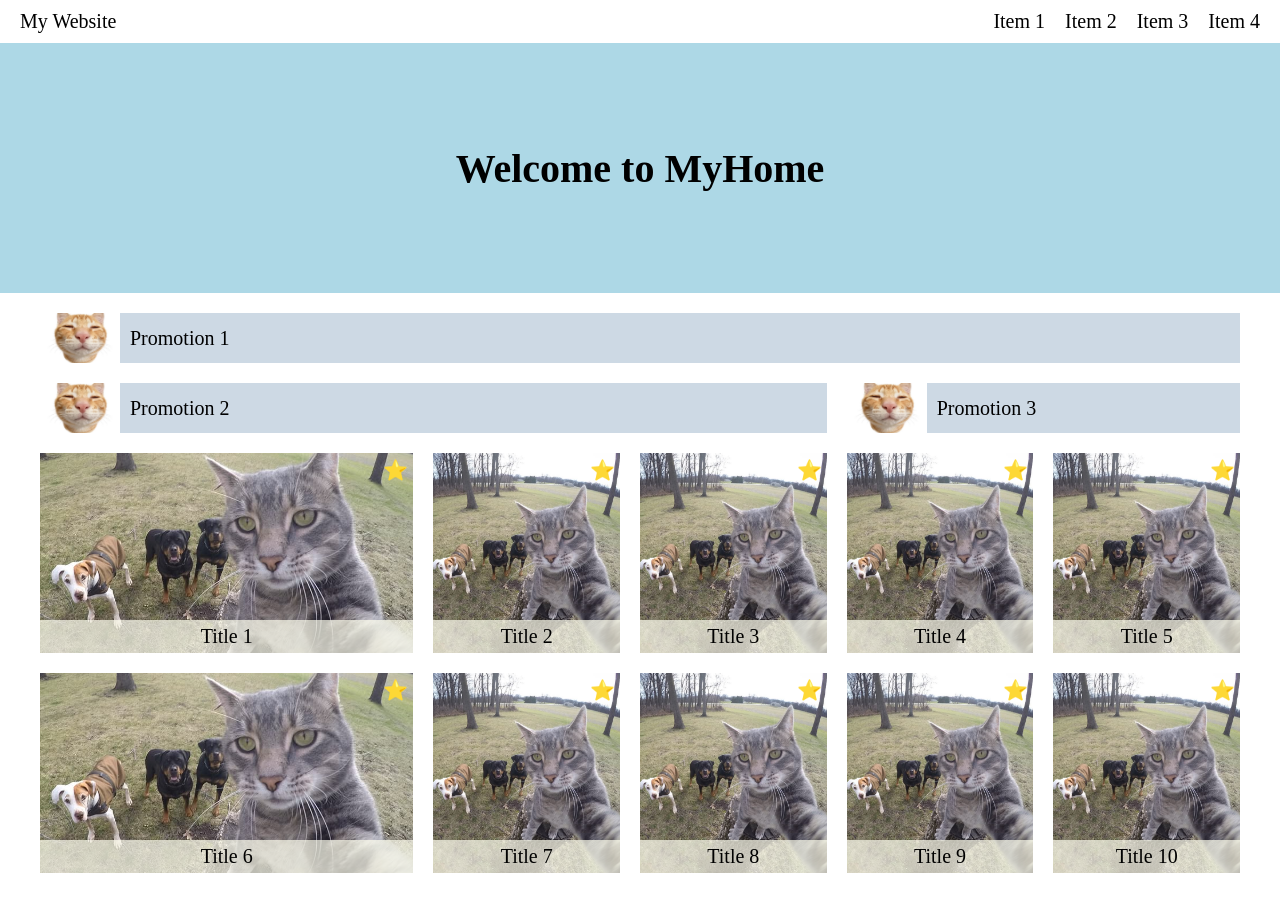
<file: week1/index.html>
<!doctype html>
<html>
    <head>
        <meta charset="utf-8">
        <title>My Website</title>
        <link rel="stylesheet" href="week-1-style.css">
    </head>

    <body>
        <nav class="navbar">
            <a>My Website</a>
            <ul>
                <li>Item 1</li>
                <li>Item 2</li>
                <li>Item 3</li>
                <li>Item 4</li>
            </ul>
            <button class="burger">
                <span></span>
                <span></span>
                <span></span>
            </button>

        </nav>

        <div class="popup-menu">
            <span class="close-btn">x</span>
            <ul>
                <li>Item 1</li>
                <li>Item 2</li>
                <li>Item 3</li>
                <li>Item 4</li>
            </ul>
        </div>

        <section class="banner">
            <h1>Welcome to MyHome</h1>
        </section>
        <main class="main-content">
            <div class="bars">
                <!--bars-->
                <div class="bar">
                    <img src="cat.jpg" alt="Promotion 1">
                    <p>Promotion 1</p>
                </div>
                <div class="bar">
                    <img src="cat.jpg" alt="Promotion 2">
                    <p>Promotion 2</p>
                </div>
                <div class="bar">
                    <img src="cat.jpg" alt="Promotion 3">
                    <p>Promotion 3</p>
                </div>
            </div>
            <div class="content-blocks">
                <!--content blocks-->
                <div class="block">
                    <span>⭐</span>
                    <p>Title 1</p>
                </div>
                <div class="block">
                    <span>⭐</span>
                    <p>Title 2</p>
                </div>
                <div class="block">
                    <span>⭐</span>
                    <p>Title 3</p>
                </div>
                <div class="block">
                    <span>⭐</span>
                    <p>Title 4</p>
                </div>
                <div class="block">
                    <span>⭐</span>
                    <p>Title 5</p>
                </div>
                <div class="block">
                    <span>⭐</span>
                    <p>Title 6</p>
                </div>
                <div class="block">
                    <span>⭐</span>
                    <p>Title 7</p>
                </div>
                <div class="block">
                    <span>⭐</span>
                    <p>Title 8</p>
                </div>
                <div class="block">
                    <span>⭐</span>
                    <p>Title 9</p>
                </div>
                <div class="block">
                    <span>⭐</span>
                    <p>Title 10</p>
                </div>
            </div>
        </main>

        <script>
            const burger= document.querySelector ('.burger');
            const popupMenu= document.querySelector ('.popup-menu');
            const closeBtn= document.querySelector ('.close-btn');

            burger.addEventListener ('click', function(){
                popupMenu.classList.add('active')
            });

            closeBtn.addEventListener('click', function() {
                popupMenu.classList.remove('active');
            });
        </script>

    </body>
</html>
</file>
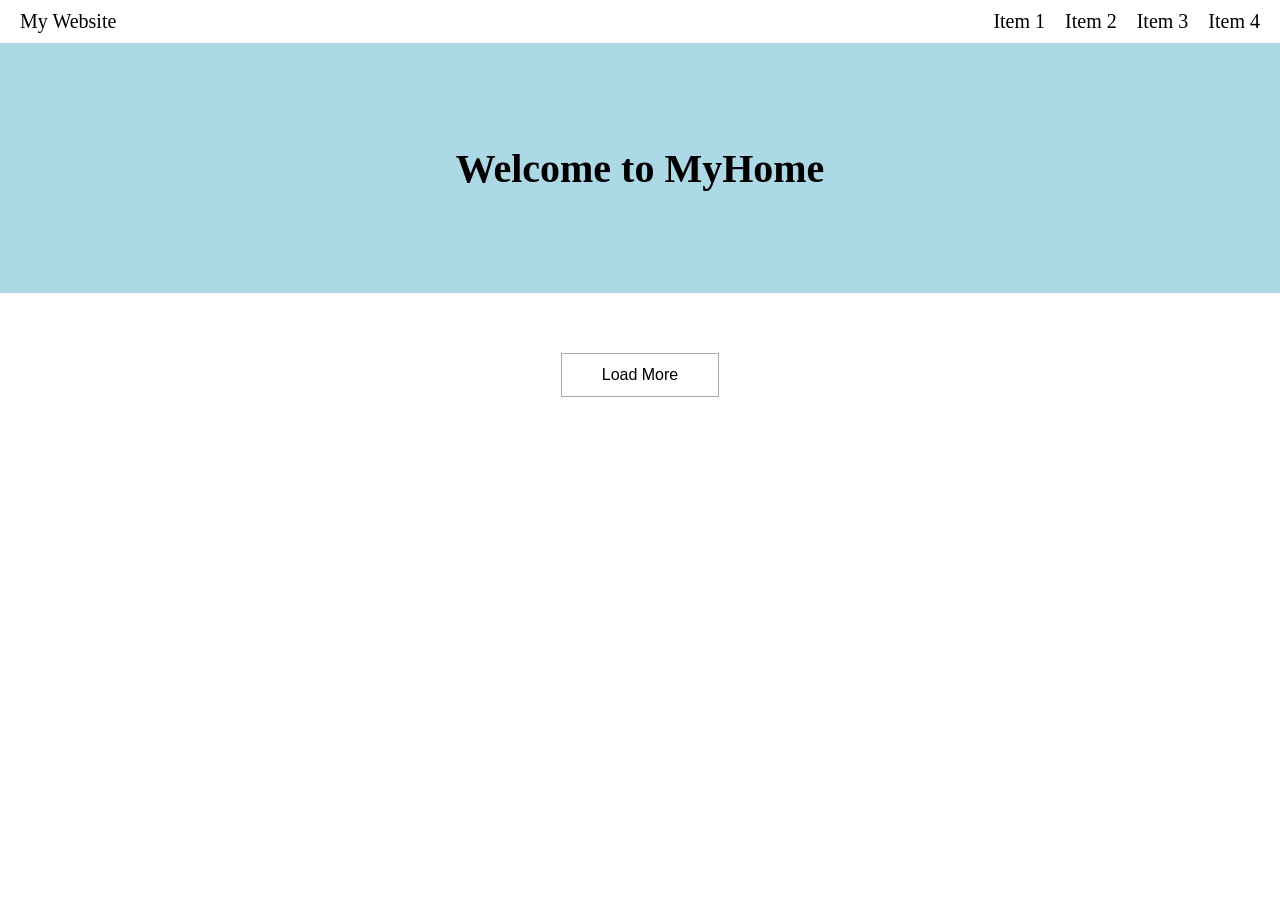
<file: week3/index.html>
<!doctype html>
<html>
    <head>
        <meta charset="utf-8">
        <title>My Website</title>
        <link rel="stylesheet" href="style.css">
    </head>

    <body>
        <nav class="navbar">
            <a>My Website</a>
            <ul>
                <li>Item 1</li>
                <li>Item 2</li>
                <li>Item 3</li>
                <li>Item 4</li>
            </ul>
            <button class="burger">
                <span></span>
                <span></span>
                <span></span>
            </button>
        </nav>

        <div class="popup-menu">
            <span class="close-btn">x</span>
            <ul>
                <li>Item 1</li>
                <li>Item 2</li>
                <li>Item 3</li>
                <li>Item 4</li>
            </ul>
        </div>

        <section class="banner">
            <h1>Welcome to MyHome</h1>
        </section>

        <main class="main-content">
            <div class="bars"></div>
            <div class="content-blocks"></div>
            <div style="text-align:center; margin: 20px">
                <button id="load-more">Load More</button>
            </div>
        </main>

        <script>
            // 漢堡選單
            const burger = document.querySelector('.burger');
            const popupMenu = document.querySelector('.popup-menu');
            const closeBtn = document.querySelector('.close-btn');

            burger.addEventListener('click', function() {
                popupMenu.classList.add('active');
            });

            closeBtn.addEventListener('click', function() {
                popupMenu.classList.remove('active');
            });

            // 抓景點資料
            Promise.all([
                fetch("https://cwpeng.github.io/test/assignment-3-1").then(function(r) { return r.json(); }),
                fetch("https://cwpeng.github.io/test/assignment-3-2").then(function(r) { return r.json(); })
            ]).then(function(results) {
                var data1 = results[0]; // 基本資料
                var data2 = results[1]; // 圖片資料

                // 把圖片做成查找表
                var imageMap = {};
                var host = data2.host;
                data2.rows.forEach(function(row) {
                    var firstPic = row.pics.split(".jpg")[0] + ".jpg";
                    imageMap[row.serial] = host + firstPic;
                });

                // 合併資料
                var attractions = data1.rows.map(function(row) {
                    return {
                        name: row.sname,
                        image: imageMap[row.serial] || ""
                    };
                });

                var barsDiv = document.querySelector(".bars");
                var blocksDiv = document.querySelector(".content-blocks");

                // 前 3 個放 bars
                for (var i = 0; i < 3; i++) {
                    var bar = document.createElement("div");
                    bar.className = "bar";

                    var img = document.createElement("img");
                    img.src = attractions[i].image;
                    img.alt = attractions[i].name;

                    var p = document.createElement("p");
                    p.textContent = attractions[i].name;

                    bar.appendChild(img);
                    bar.appendChild(p);
                    barsDiv.appendChild(bar);
                }

                // 第 4～13 個放 content-blocks
                for (var i = 3; i < 13; i++) {
                    var block = document.createElement("div");
                    block.className = "block";

                    var star = document.createElement("span");
                    star.textContent = "⭐";

                    var img = document.createElement("img");
                    img.src = attractions[i].image;
                    img.alt = attractions[i].name;

                    var p = document.createElement("p");
                    p.textContent = attractions[i].name;

                    block.appendChild(star);
                    block.appendChild(img);
                    block.appendChild(p);
                    blocksDiv.appendChild(block);
                }
                // Load More 功能
                var currentIndex = 13; // 目前顯示到第幾個
                var loadMoreBtn = document.querySelector("#load-more");

                loadMoreBtn.addEventListener("click", function() {
                    var end = currentIndex + 10;
                    for (var i = currentIndex; i < end && i < attractions.length; i++) {
                        var block = document.createElement("div");
                        block.className = "block";

                        var star = document.createElement("span");
                        star.textContent = "⭐";

                        var img = document.createElement("img");
                        img.src = attractions[i].image;
                        img.alt = attractions[i].name;

                        var p = document.createElement("p");
                        p.textContent = attractions[i].name;

                        block.appendChild(star);
                        block.appendChild(img);
                        block.appendChild(p);
                        blocksDiv.appendChild(block);
                    }
                    currentIndex = end;

                    // 沒有更多資料就隱藏按鈕
                    if (currentIndex >= attractions.length) {
                        loadMoreBtn.style.display = "none";
                    }
            });

        });
        </script>

    </body>
</html>
</file>
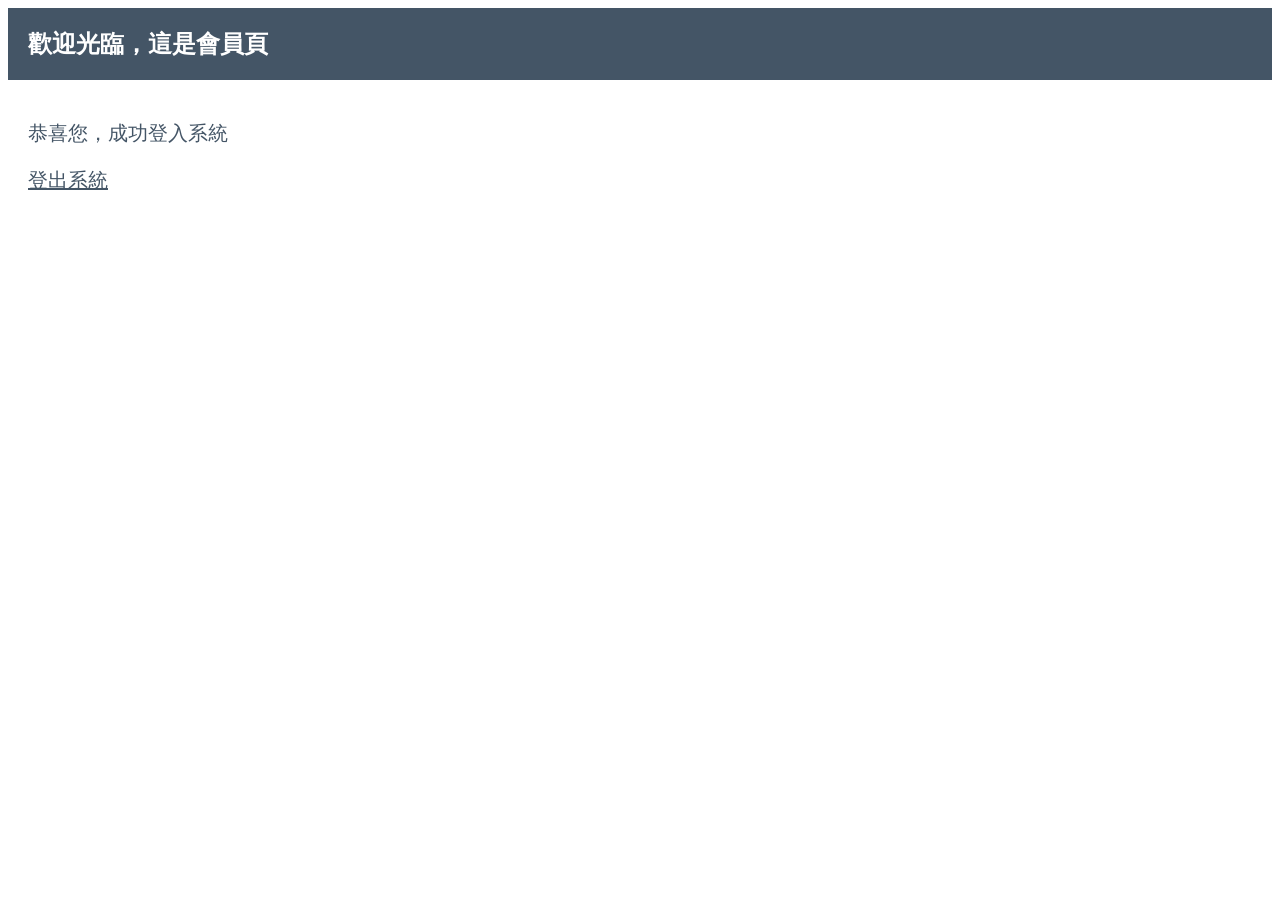
<file: week4/templates/member.html>
<!DOCTYPE html>
<html lang="zh-Hant">
<head>
    <meta charset="UTF-8">
    <meta name="viewport" content="width=device-width, initial-scale=1.0">
    <title>會員頁</title>
    <style>
        .header {
            background-color: #456;
            color: white;
            padding: 20px;
            font-size: 24px;
            font-weight: bold;
        }
        .content {
            padding: 20px;
            font-size: 20px;
            color: #456;
        }
        a {
            color: #456;
        }
    </style>
</head>
<body>
    <div class="header">歡迎光臨，這是會員頁</div>
    <div class="content">
        <p>恭喜您，成功登入系統</p>
        <p><a href="/logout">登出系統</a></p>
    </div>
</body>
</html>
</file>
<file: week1/week-1-style.css>
* {
    margin: 0;
    padding: 0;
    box-sizing: border-box;
}

body {
    font-size: 20px;
}

.navbar {
    display: flex;
    justify-content: space-between;
    align-items: center;
    padding: 10px 20px;
}

.navbar ul {
    display: flex;
    list-style: none;
    gap: 20px;
}

.banner {
    background-color: lightblue;
    height: 250px;
    display: flex;
    justify-content: center;
    align-items: center;
}

.banner h1{
    font-size: 40px;
}

.main-content {
    width: 1200px;
    margin: 0 auto;
    padding-top: 20px;
}

.bars {
    display:flex;
    flex-wrap: wrap;
    gap: 20px;
}

.bars .bar:nth-child(1) {
    width: 100%;
}

.bars .bar:nth-child(2) {
    flex: 2;
}

.bars .bar:nth-child(3) {
    flex: 1;
}

.bar {
    display: flex;
    align-items: center;
    background-color: #cdd9e4;
    height: 50px;
}

.bar p {
    padding-left: 10px;
}

.bar img {
    width: 80px;
    height: 100%;
    object-fit: cover;
}

.content-blocks {
    display: grid;
    grid-template-columns: 2fr 1fr 1fr 1fr 1fr;
    gap: 20px;
    margin-top: 20px;
}

.block {
    position: relative;
    overflow: hidden;
    height: 200px;
    background-image: url(cat2.jpg);
    background-size: cover;
    background-position: center;
    
}

.block p {
    display: flex;
    align-items: center;
    justify-content: center;
    position: absolute;
    bottom: 0;
    width: 100%;
    text-align: center;
    background-color: rgba(255, 255, 240, 0.7);
    color:black;
    padding: 5px 0;
}

.block span {
    position: absolute;
    top: 5px;
    right: 5px;
}

.burger {
    display: none;
    flex-direction: column;
    gap: 5px;
    background: none;
    border: none;
    cursor: pointer;
    padding: 5px;
}

.burger span {
    display: block;
    width: 25px;
    height: 3px;
    background-color: black;
    border-radius: 3px;
}

.popup-menu {
    display: none;
}

@media (max-width: 1200px ) {
    .main-content {
        width:90%;
    }

    .bar img {
        width: 80px;
        height: 50px;
    }

    .bars .bar:nth-child(1){
        flex: 1;
        width:50%;

    }

    .bars .bar:nth-child(2){
        flex: 1;
        width:50%;

    }

    .bars .bar:nth-child(3){
        flex: none;
        width: 100%;

    }

    .content-blocks{
        grid-template-columns: 1fr 1fr 1fr 1fr;
    }

    .block:nth-child(9),
    .block:nth-child(10) {
    grid-column: span 2;
    }

}



@media (max-width: 600px) {
    .main-content {
        width: 90%;
    }

    .bars .bar:nth-child(1),
    .bars .bar:nth-child(2),
    .bars .bar:nth-child(3) {
        width: 100%;
        flex: none;
    }

    .content-blocks {
        grid-template-columns: 1fr;
    }

    .burger {
        display: flex;
    }

    .navbar > ul {
        display: none;
    }

    .popup-menu {
        position: fixed;
        top: 0;
        right: 0;
        width: 60%;
        height: 100%;
        background-color: white;
        padding: 40px 20px;
        z-index: 100;
    }

    .popup-menu.active {
        display: block;
    }

    .popup-menu ul{
        list-style: none;
        margin-top: 40px;
    }

    .popup-menu ul li{
        padding: 15px 0;
        font-size: 20px;
        text-align: center;
    }

    .close-btn {

        position: absolute;
        top: 10px;
        right: 15px;
        cursor: pointer;
    }
}
</file>
<file: week3/style.css>
* {
    margin: 0;
    padding: 0;
    box-sizing: border-box;
}

body {
    font-size: 20px;
}

.navbar {
    display: flex;
    justify-content: space-between;
    align-items: center;
    padding: 10px 20px;
}

.navbar ul {
    display: flex;
    list-style: none;
    gap: 20px;
}

.banner {
    background-color: lightblue;
    height: 250px;
    display: flex;
    justify-content: center;
    align-items: center;
}

.banner h1{
    font-size: 40px;
}

.main-content {
    width: 1200px;
    margin: 0 auto;
    padding-top: 20px;
}

.bars {
    display:flex;
    flex-wrap: wrap;
    gap: 20px;
}

.bars .bar:nth-child(1) {
    width: 100%;
}

.bars .bar:nth-child(2) {
    flex: 2;
}

.bars .bar:nth-child(3) {
    flex: 1;
}

.bar {
    display: flex;
    align-items: center;
    background-color: #cdd9e4;
    height: 50px;
}

.bar p {
    padding-left: 10px;
}

.bar img {
    width: 80px;
    height: 100%;
    object-fit: cover;
}

.content-blocks {
    display: grid;
    grid-template-columns: 2fr 1fr 1fr 1fr 1fr;
    gap: 20px;
    margin-top: 20px;
}

.block {
    position: relative;
    overflow: hidden;
    height: 200px;
    background-image: url(cat2.jpg);
    background-size: cover;
    background-position: center;
    
}

.block p {
    display: flex;
    align-items: center;
    justify-content: center;
    position: absolute;
    bottom: 0;
    width: 100%;
    text-align: center;
    background-color: rgba(255, 255, 240, 0.7);
    color:black;
    padding: 5px 0;
}

.block span {
    position: absolute;
    top: 5px;
    right: 5px;
}

.burger {
    display: none;
    flex-direction: column;
    gap: 5px;
    background: none;
    border: none;
    cursor: pointer;
    padding: 5px;
}

.burger span {
    display: block;
    width: 25px;
    height: 3px;
    background-color: black;
    border-radius: 3px;
}

.popup-menu {
    display: none;
}

#load-more {
    padding: 12px 40px;
    border: 1px solid #aaa;
    background-color: white;
    cursor: pointer;
    font-size: 16px;
}

#load-more:hover {
    background-color: #f0f0f0;
}

@media (max-width: 1200px ) {
    .main-content {
        width:90%;
    }

    .bar img {
        width: 80px;
        height: 50px;
    }

    .bars .bar:nth-child(1){
        flex: 1;
        width:50%;

    }

    .bars .bar:nth-child(2){
        flex: 1;
        width:50%;

    }

    .bars .bar:nth-child(3){
        flex: none;
        width: 100%;

    }

    .content-blocks{
        grid-template-columns: 1fr 1fr 1fr 1fr;
    }

    .block:nth-child(9),
    .block:nth-child(10) {
    grid-column: span 2;
    }

}



@media (max-width: 600px) {
    .main-content {
        width: 90%;
    }

    .bars .bar:nth-child(1),
    .bars .bar:nth-child(2),
    .bars .bar:nth-child(3) {
        width: 100%;
        flex: none;
    }

    .content-blocks {
        grid-template-columns: 1fr;
    }

    .burger {
        display: flex;
    }

    .navbar > ul {
        display: none;
    }

    .popup-menu {
        position: fixed;
        top: 0;
        right: 0;
        width: 60%;
        height: 100%;
        background-color: white;
        padding: 40px 20px;
        z-index: 100;
    }

    .popup-menu.active {
        display: block;
    }

    .popup-menu ul{
        list-style: none;
        margin-top: 40px;
    }

    .popup-menu ul li{
        padding: 15px 0;
        font-size: 20px;
        text-align: center;
    }

    .close-btn {

        position: absolute;
        top: 10px;
        right: 15px;
        cursor: pointer;
    }

    
}
</file>
